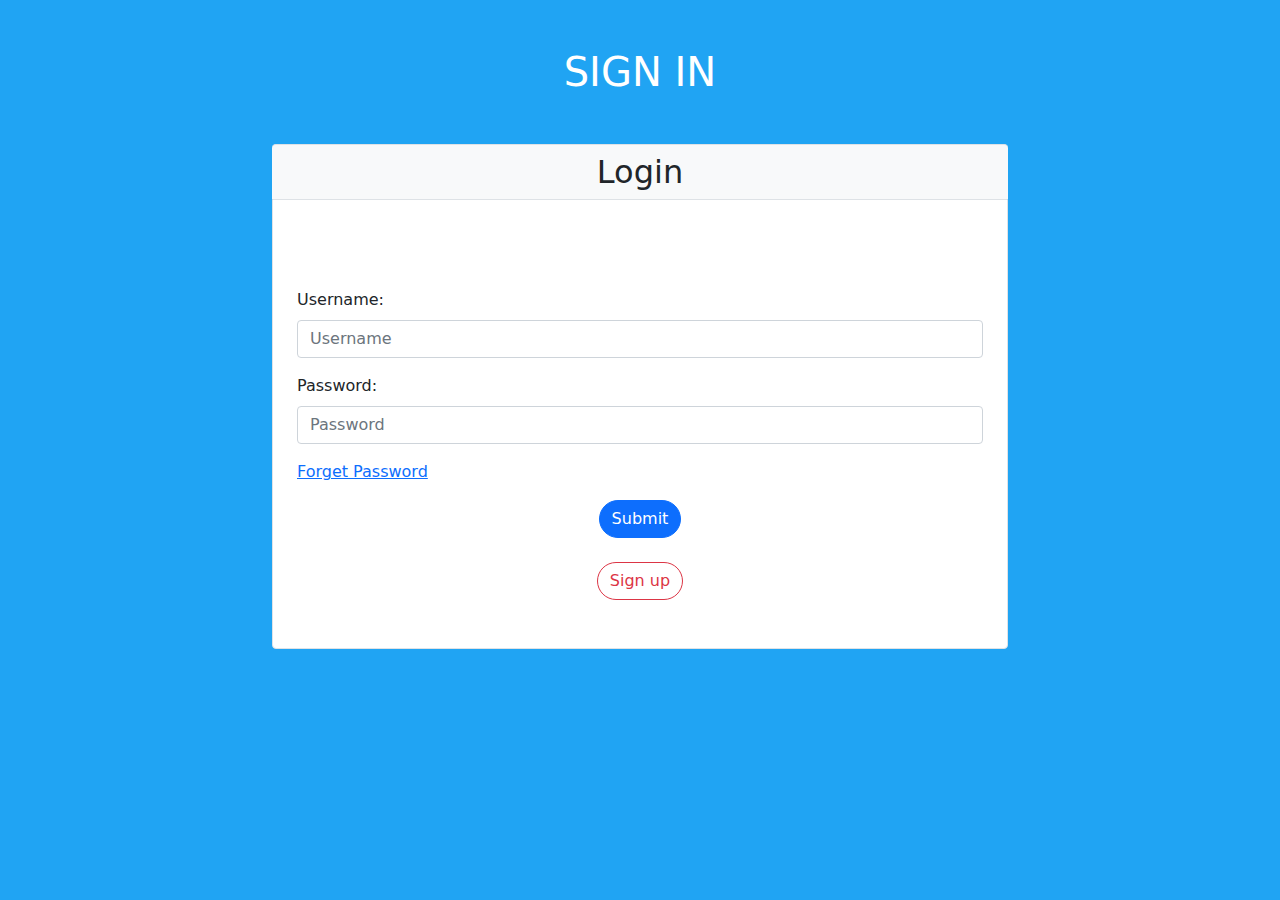
<file: index.html>
<!DOCTYPE html>
<html lang="en">
<head>
    <meta charset="UTF-8">
    <meta name="viewport" content="width=device-width, initial-scale=1.0">
    <title>Sign in</title>
    <link rel="stylesheet" href="style.css">
    <link href="/bootstrap.min.css" rel="stylesheet">

</head>
<body class="bg-lightblue">
    <div class="container">
       <h1 class="my-5 text-uppercase text-center text-white">Sign in</h1>
       <div class="row d-flex align-items-center justify-content-center ">
           <div class="col-md-8">
              <h2 class="border-top rounded-top py-2 mb-0 bg-light text-center">Login</h2>
              <form class="border rounded-bottom py-5 bg-white " action="/" id="form">
                <div class="col-10 bg-danger text-white fw-bold error py-1 mx-4 py-3" id="error">
                  <h5 class="text-center "></h5>
                </div>
                <div class="mb-3 mx-4">
                  <label for="" class="form-label">Username: </label>
                  <input type="text" class="form-control" id="username" placeholder="Username">
                </div>
                <div class="mb-3 mx-4">
                  <label for="" class="form-label">Password: </label>
                  <input type="password" class="form-control" id="password" placeholder="Password">
                </div>
                <div class="mb-3 mx-4">
                 <a href="#">Forget Password</a>
                </div>
                <div class="row">
                <div class="d-flex justify-content-center mb-4">
                     <button type="submit" class="btn rounded-pill btn-primary">Submit</button>
                </div>
                <div class="d-flex justify-content-center">
                    <a href="/signup.html" type="submit" class="btn rounded-pill btn-outline-danger">Sign up</a>
               </div>
                </div>
                
               
              </form>
           </div>
       </div>
    </div>
    


    <script src="/signin.js" ></script>
</body>
</html>
</file>
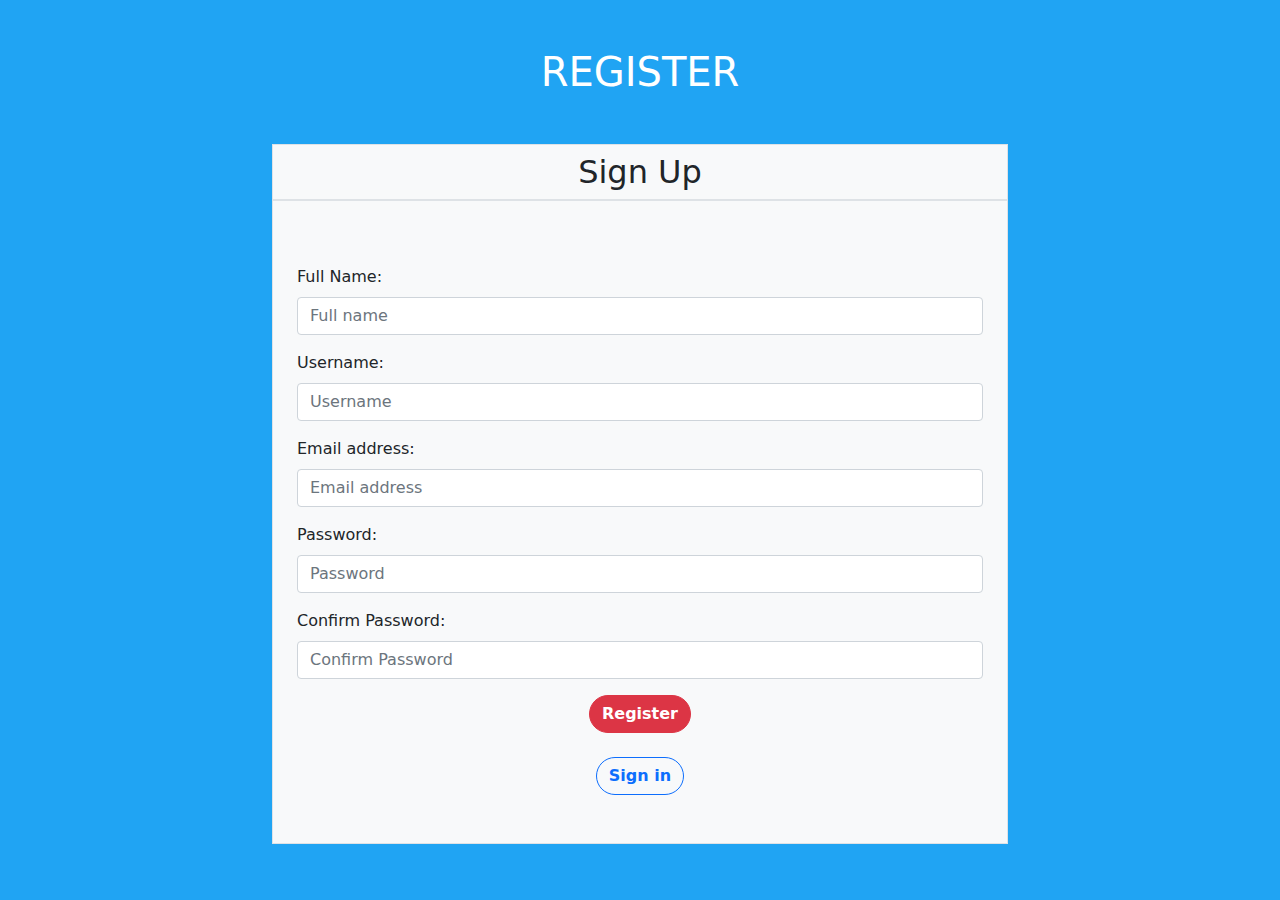
<file: signup.html>
<!DOCTYPE html>
<html lang="en">
<head>
    <meta charset="UTF-8">
    <meta name="viewport" content="width=device-width, initial-scale=1.0">
    <title>Sign in</title>
    <link rel="stylesheet" href="style.css">
    <link href="/bootstrap.min.css" rel="stylesheet">

</head>
<body class=" bg-lightblue">
    <div class="container">
       <h1 class="my-5 text-uppercase text-center text-white ">Register</h1>
       <div class="row d-flex align-items-center justify-content-center ">
           <div class="col-md-8">
              <h2 class="border py-2 mb-0 bg-light text-center ">Sign Up</h2>
              <form class="border bg-light py-4" action=""  id="form">
                <div class="row">
                        <div class="col-10 bg-danger text-white fw-bold error py-1 mx-4 py-2" id="error">
                             <h5 class="text-center "></h5>
                        </div>
                </div>
                <div class="mb-3 mx-4 ">
                    <label for="" class="form-label mt-3">Full Name: </label>
                    <input type="text" class="form-control" id="name" placeholder="Full name">
                    
                </div>
                <div class="mb-3 mx-4  my-3">
                  <label for="" class="form-label">Username: </label>
                  <input type="text" class="form-control" id="username" placeholder="Username">
                </div>
                <div class=" mx-4  my-3">
                    <label for="" class="form-label">Email address: </label>
                    <input type="email" class="form-control" id="email" placeholder="Email address">
                </div>
                <div class=" mx-4  my-3">
                  <label for="" class="form-label">Password: </label>
                  <input type="password" class="form-control" id="password" placeholder="Password">
                </div>
                <div class=" mx-4 my-3">
                    <label for="exampleInputPassword1" class="form-label">Confirm Password: </label>
                    <input type="password" class="form-control" id="password2" placeholder="Confirm Password">  
                  </div>
                <div class="row">
                <div class="d-flex justify-content-center mb-4">
                     <button type="submit" class="btn rounded-pill btn-danger fw-bold">Register</button>
                </div>
                <div class="d-flex justify-content-center mb-4">
                    <a href="/index.html" class="btn rounded-pill btn-outline-primary fw-bold">Sign in</a>
               </div>
                </div>
                
               
              </form>
           </div>
       </div>
    </div>
    


    <script src="/main.js" ></script>
</body>
</html>
</file>
<file: style.css>
.bg-lightblue{
    background-color: #20A4F3;
}

form{
   
}

.form-control input{
    width: 50%;
}



.btn{
    border-radius: 50px
}

.error{
    visibility: hidden;
}
</file>
